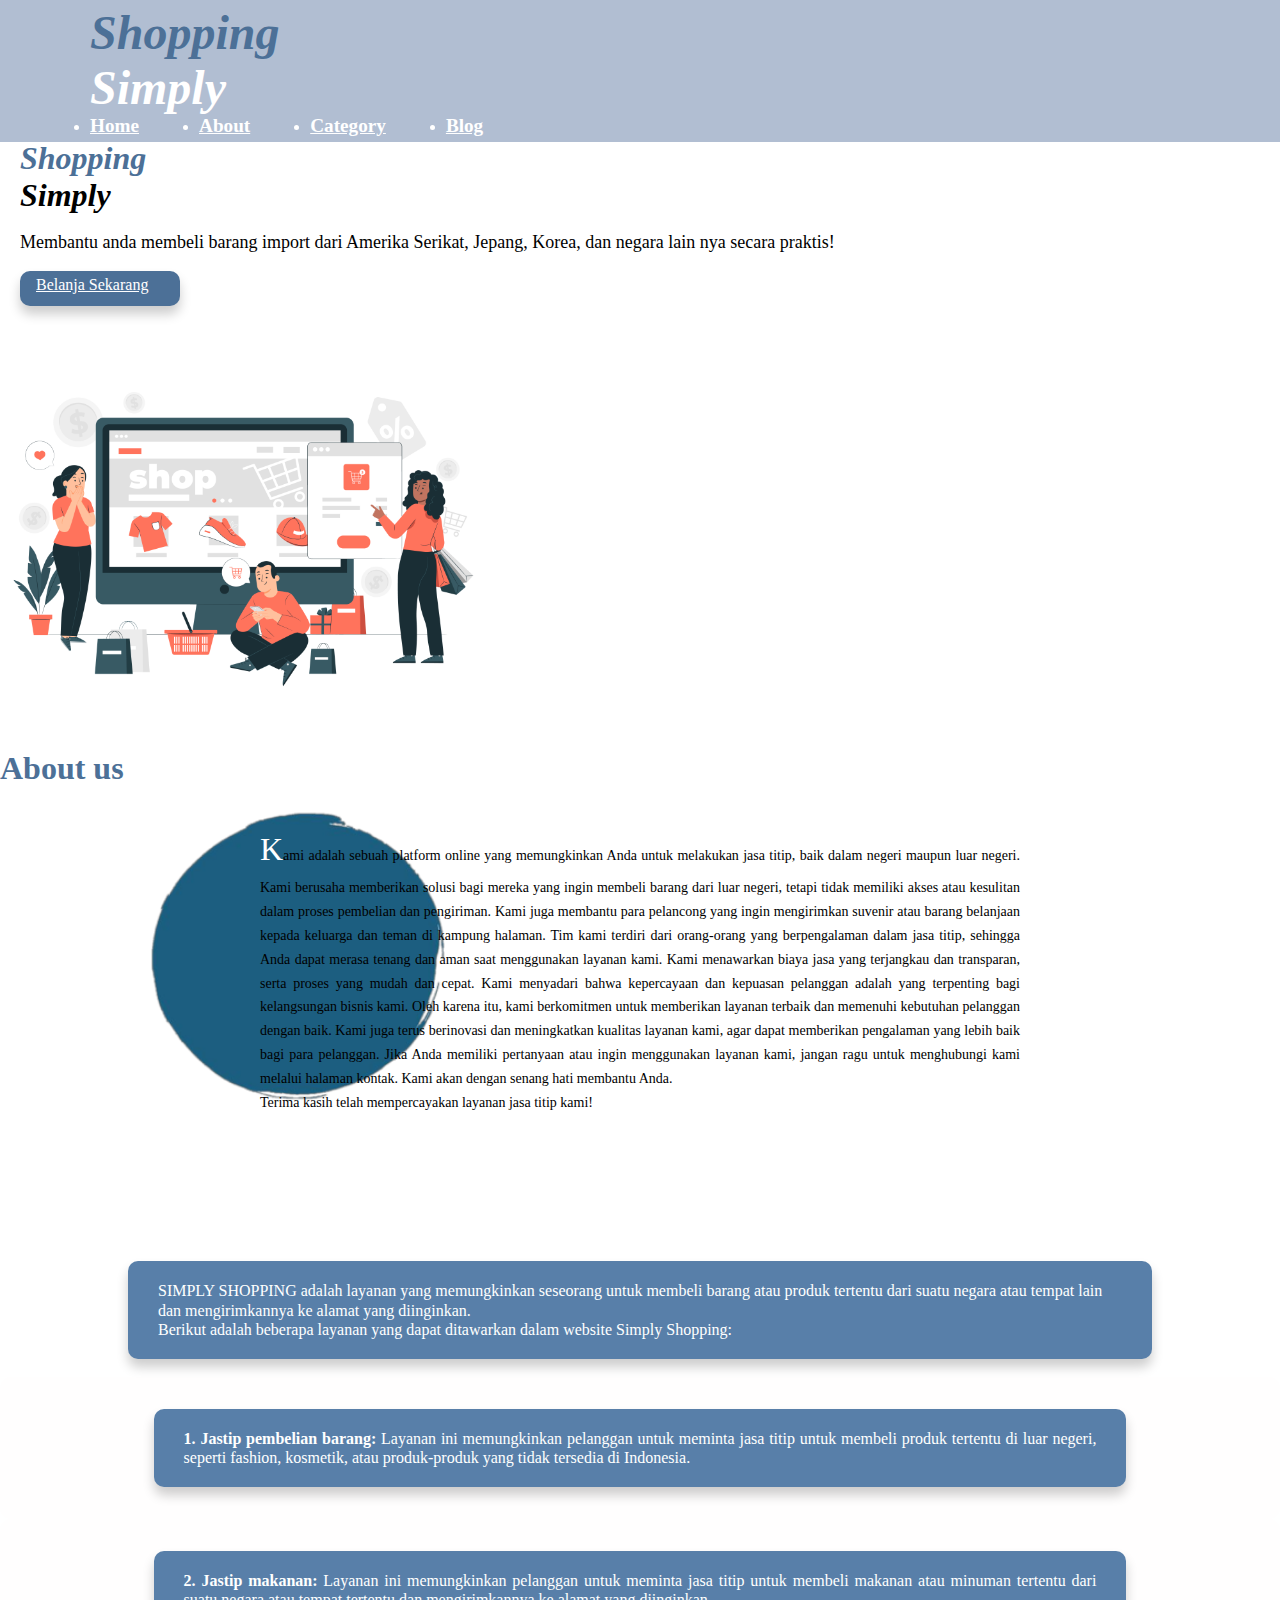
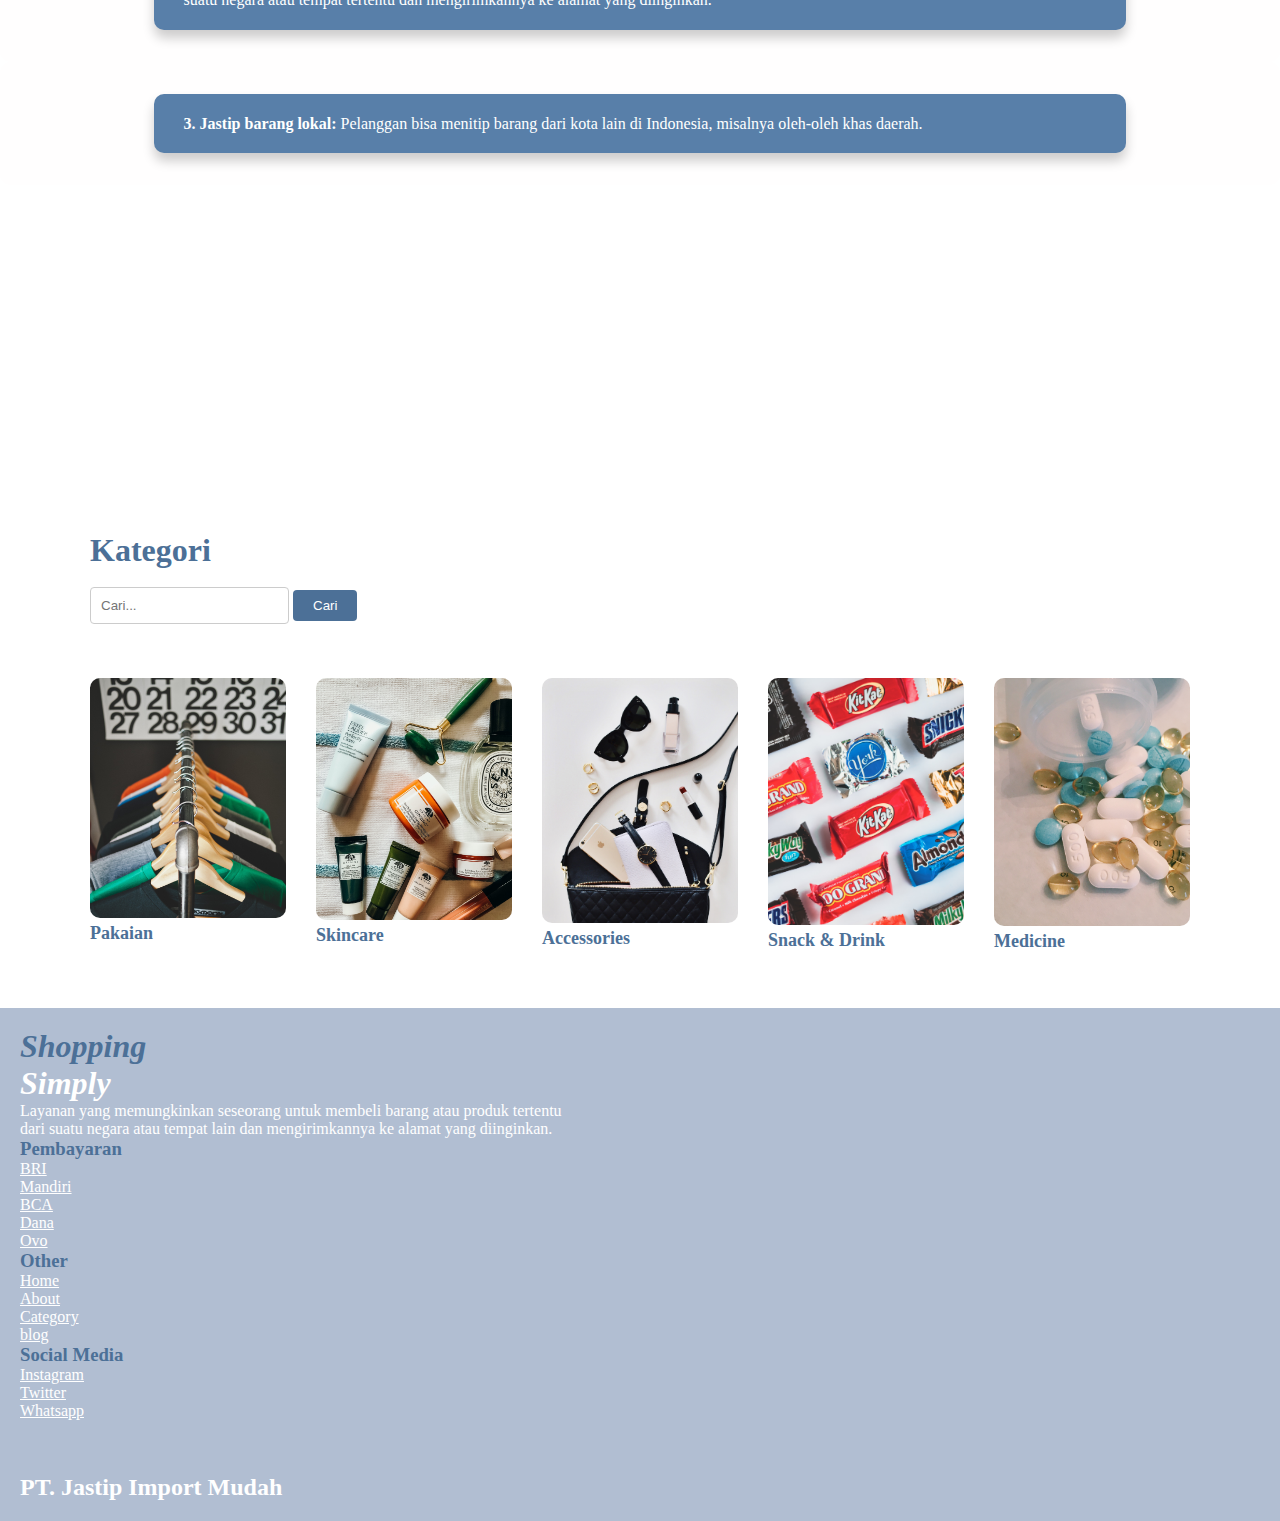
<file: index.html>
<!DOCTYPE html>
<html>
<head>
	<title>Simply Shopping | Selamat Datang</title>
	<meta name="viewport" content="width=device-width, initial-scale=1.0">
	<link rel="stylesheet" type="text/css" href="style.css">
	<link href="https://cdn.jsdelivr.net/npm/bootstrap@5.3.7/dist/css/bootstrap.min.css" rel="stylesheet" integrity="sha384-LN+7fdVzj6u52u30Kp6M/trliBMCMKTyK833zpbD+pXdCLuTusPj697FH4R/5mcr" crossorigin="anonymous">
	<script src="https://cdn.jsdelivr.net/npm/bootstrap@5.3.7/dist/js/bootstrap.bundle.min.js" integrity="sha384-ndDqU0Gzau9qJ1lfW4pNLlhNTkCfHzAVBReH9diLvGRem5+R9g2FzA8ZGN954O5Q" crossorigin="anonymous"></script>
  <style>
    @import url('https://fonts.googleapis.com/css2?family=Comfortaa:wght@300;700&display=swap');
  </style>
</head>
<body>
	<header>
        <nav class="d-flex justify-content-between align-items-center">
            <div class="logo">
              <i><h1 class="position-relative"><span style="color: #4C7097;">Shopping</span><br>Simply</h1></i>
            </div>

			<div class="hamburger d-lg-none">
			   ☰
			</div>

            <ul class="nav-links list-unstyled opacity-100 mb-0">
              <li><a href="#home" class="text-decoration-none">Home</a></li>
              <li><a href="#about" class="text-decoration-none">About</a></li>
			  <li><a href="#category" class="text-decoration-none">Category</a></li>
			  <li><a href="blog.html" class="text-decoration-none">Blog</a></li>
            </ul>
        </nav>
    </header>
    
	<div class="container">
	<!-- Homepage -->
	 <section class="d-flex justify-content-between" id="home">
	  <div class="hero" style="padding: 70px 20px;">
	   <i><h1><span style="color: #4C7097;">Shopping</span><br>Simply</h1></i><br>
       <p style="font-size: large;">Membantu anda membeli barang import dari Amerika Serikat, Jepang, Korea, dan negara lain nya secara praktis!</p>
	   <br>
	   <div class="cta-button">
		<a id="belanjaBtn" href="#" class="text-decoration-none" style="color: #fff;">Belanja Sekarang</a>
	   </div>
	  </div>
	   <img src="Gambar/Jastip Online.jpg" alt="Gambar" >
	  </section>
	</div>

	<!-- About us -->
	<section id="about" class="container-fluid">
	 <div class="divider-container d-flex align-items-center justify-content-center" style="padding-top: 50px;">
	  <h2 class="fade-divider d-flex position-relative ">About us</h2>
	 </div>
	 <div class="content position-relative">
	  <div class="bio-container">
	   <img src="Gambar/property-removebg-preview.png" alt="Gambar" class="bio-image">
	 <div class="bio">
	   <p style="font-size: 14px;"><span class="span">K</span>ami adalah sebuah platform online yang memungkinkan Anda untuk melakukan jasa titip, baik dalam negeri maupun luar negeri. Kami berusaha memberikan solusi bagi mereka yang ingin membeli barang dari luar negeri, tetapi tidak memiliki akses atau kesulitan dalam proses pembelian dan pengiriman. Kami juga membantu para pelancong yang ingin mengirimkan suvenir atau barang belanjaan kepada keluarga dan teman di kampung halaman.
		Tim kami terdiri dari orang-orang yang berpengalaman dalam jasa titip, sehingga Anda dapat merasa tenang dan aman saat menggunakan layanan kami. Kami menawarkan biaya jasa yang terjangkau dan transparan, serta proses yang mudah dan cepat.
		Kami menyadari bahwa kepercayaan dan kepuasan pelanggan adalah yang terpenting bagi kelangsungan bisnis kami. Oleh karena itu, kami berkomitmen untuk memberikan layanan terbaik dan memenuhi kebutuhan pelanggan dengan baik. Kami juga terus berinovasi dan meningkatkan kualitas layanan kami, agar dapat memberikan pengalaman yang lebih baik bagi para pelanggan.
		Jika Anda memiliki pertanyaan atau ingin menggunakan layanan kami, jangan ragu untuk menghubungi kami melalui halaman kontak. Kami akan dengan senang hati membantu Anda.<br>Terima kasih telah mempercayakan layanan jasa titip kami!</p>
	 </div>
	 </div>
	 </div><br><br><br>

		<!-- Layanan & Cara Pemesanan -->
		<div class="orders justify-content-center">
		<div class="carousel-container">
		<div class="order">
		 <h2 class="fade-order d-flex position-relative text-center align-items-center justify-content-center">Layanan</h2><br><br>
  		  <p> SIMPLY SHOPPING adalah layanan yang memungkinkan seseorang untuk membeli barang atau produk tertentu dari suatu negara atau tempat lain dan mengirimkannya ke alamat yang diinginkan.<br>
			  Berikut adalah beberapa layanan yang dapat ditawarkan dalam website Simply Shopping:
		  </p>
		   <div id="layananCarousel" class="carousel slide mt-2" data-bs-ride="carousel" data-bs-interval="4000">

			<!-- Titik indikator -->
			<div class="carousel-indicators">
			<button type="button" data-bs-target="#layananCarousel" data-bs-slide-to="0" class="active" aria-current="true" aria-label="Slide 1"></button>
			<button type="button" data-bs-target="#layananCarousel" data-bs-slide-to="1" aria-label="Slide 2"></button>
			<button type="button" data-bs-target="#layananCarousel" data-bs-slide-to="2" aria-label="Slide 3"></button>
			</div>

			<!-- Isi carousel -->
			<div class="carousel-inner">
			 <div class="carousel-item active">
			   <p>
				<strong>1. Jastip pembelian barang:</strong> Layanan ini memungkinkan pelanggan untuk meminta jasa titip untuk membeli produk tertentu di luar negeri, seperti fashion, kosmetik, atau produk-produk yang tidak tersedia di Indonesia.
			   </p>
      		 </div>

			<div class="carousel-item">
			  <p>
			   <strong>2. Jastip makanan:</strong> Layanan ini memungkinkan pelanggan untuk meminta jasa titip untuk membeli makanan atau minuman tertentu dari suatu negara atau tempat tertentu dan mengirimkannya ke alamat yang diinginkan.
			  </p>
			</div>

			<div class="carousel-item">
			  <p>
			  <strong>3. Jastip barang lokal:</strong> Pelanggan bisa menitip barang dari kota lain di Indonesia, misalnya oleh-oleh khas daerah.
			  </p>
			</div>
			</div>

			<!-- Tombol navigasi kiri-kanan -->
			<!-- <button class="carousel-control-prev" type="button" data-bs-target="#layananCarousel" data-bs-slide="prev">
			<span class="carousel-control-prev-icon" aria-hidden="true"></span>
			<span class="visually-hidden">Sebelumnya</span>
			</button>
			<button class="carousel-control-next" type="button" data-bs-target="#layananCarousel" data-bs-slide="next">
			<span class="carousel-control-next-icon" aria-hidden="true"></span>
			<span class="visually-hidden">Selanjutnya</span>
			</button> -->
		</div><br><br>
		 <h2 id="rest" class="fade-order d-flex position-relative text-center align-items-center justify-content-center">Cara pemesanan</h2><br>
	    </div>
		</div>

		<div>
		  <p class="fade-in justify-content-center">1. Tentukan barang atau produk yang ingin Anda beli dan negara asalnya.</p>
		  <p class="fade-in justify-content-center">2. Temukan penyedia jasa titip yang terpercaya dan memiliki reputasi baik di bidangnya.</p>
		  <p class="fade-in justify-content-center">3. Sampaikan informasi barang atau produk yang ingin Anda beli beserta detail seperti merek, model, ukuran, dan jumlah ke penyedia jasa titip.</p>
		  <p class="fade-in justify-content-center">4. Berikan informasi lengkap mengenai alamat pengiriman di Indonesia, nomor telepon, dan email yang dapat dihubungi.</p>
		  <p class="fade-in justify-content-center">5. Tanyakan kepada penyedia jasa titip mengenai estimasi biaya, termasuk harga barang, biaya pengiriman, biaya jasa titip, dan biaya lain yang terkait.</p>
		  <p class="fade-in justify-content-center">6. Jika Anda setuju dengan biaya yang diberikan, lakukan pembayaran kepada penyedia jasa titip.</p>
		  <p class="fade-in justify-content-center">7. Setelah pembayaran dikonfirmasi, penyedia jasa titip akan membeli barang atau produk yang diminta dan melakukan pengiriman ke alamat yang ditentukan.</p>
		  <p class="fade-in justify-content-center">8. Setelah barang tiba, cek kondisi barang dan pastikan barang yang diterima sesuai dengan pesanan Anda.</p>
		</div>
		</div>
	</section><br>

	<!-- Category -->
	<section id="category">
		<h2>Kategori</h2><br>
		<!-- Search bar -->
        <form class="d-flex" id="search-form" action="/cari" method="GET">
			<input type="text" id="search-input" name="q" placeholder="Cari...">
			<button type="submit" id="button">Cari</button>
		  </form><br><br><br>
		<!-- Kategori Produk -->
		<div class="objects justify-content-between" id="listObject">
			<div class="object text-center" id="group1">
			  <a href="#"><img src="Gambar/Clothing(1).jpg" alt="Gambar"><br>Pakaian</a>
			</div>
			<div class="object text-center" id="group1">
			  <a href="#"><img src="Gambar/Skincare(1).jpg" alt="Gambar"><br>Skincare</a>
			</div>
			<div class="object text-center" id="group2">
			  <a href="#"><img src="Gambar/Accecories.jpg" alt="Gambar"><br>Accessories</a>
			</div>
			<div class="object text-center" id="group2">
			 <a href="#"><img src="Gambar/Snacks(1).jpg" alt="Gambar"><br>Snack & Drink</a>
			</div>
			<div class="object text-center" id="group3">
			 <a href="#"><img src="Gambar/Medicine(1).jpg" alt="Gambar"><br>Medicine</a>
			</div>	
		</div>
	</section><br><br><br>

	<!-- Footer -->
	<footer class="footer position-relative">
	  <div class="end d-flex justify-content-between p-5">
		<div class="head">
		<i><h1 style="color: white;"><span style="color: #4C7097;">Shopping</span><br>Simply</h1></i>
		<p style="color: #fff;">Layanan yang memungkinkan seseorang untuk membeli barang atau produk tertentu<br>dari suatu negara atau tempat lain dan mengirimkannya ke alamat yang diinginkan.</p>
	    </div>

        <div class="other d-flex">
			<div class="method">
			 <h3 style="color: #4C7097;">Pembayaran</h3>
		      <a href="https://bri.co.id/" class="text-decoration-none">BRI</a><br>
			  <a href="https://bankmandiri.co.id/" class="text-decoration-none">Mandiri</a><br>
			  <a href="https://www.bca.co.id/id" class="text-decoration-none">BCA</a><br>
			  <a href="https://www.dana.id/" class="text-decoration-none">Dana</a><br>
			  <a href="https://www.ovo.id/" class="text-decoration-none">Ovo</a><br>
			</div>

			<div class="method">
			  <h3 style="color: #4C7097;">Other</h3>
				<a href="#home" class="text-decoration-none">Home</a><br>
				<a href="#about" class="text-decoration-none">About</a><br>
				<a href="#category" class="text-decoration-none">Category</a><br>
				<a href="blog.html" class="text-decoration-none">blog</a><br>
			</div>

			<div class="method">
			 <h3 style="color: #4C7097;">Social Media</h3>
				<div class="contact">
					<!-- <img src="Gambar/Instagram.png" alt="Gambar"> -->
					<a href="https://www.instagram.com/" class="text-decoration-none">Instagram</a>
				</div>

				<div class="contact">
					<!-- <img src="Gambar/Twitter.png" alt="Gambar"> -->
					<a href="https://www.twitter.com/" class="text-decoration-none">Twitter</a>
				</div>

				<div class="contact">
					<!-- <img src="Gambar/Whatsapp.png" alt="Gambar"> -->
					<a href="https://www.whatsapp.com/" class="text-decoration-none">Whatsapp</a>
				</div>
			</div>
		  </div>
	  </div><br><br><br>
	  	<h2 class="text-center justify-content-center" style="color: white;">PT. Jastip Import Mudah</h2>
	</footer>
	 <script src="https://cdn.jsdelivr.net/npm/bootstrap@5.3.7/dist/js/bootstrap.bundle.min.js" integrity="sha384-ndDqU0Gzau9qJ1lfW4pNLlhNTkCfHzAVBReH9diLvGRem5+R9g2FzA8ZGN954O5Q" crossorigin="anonymous"></script>
	 <script src="main.js"></script>
</body>
</html>
</file>
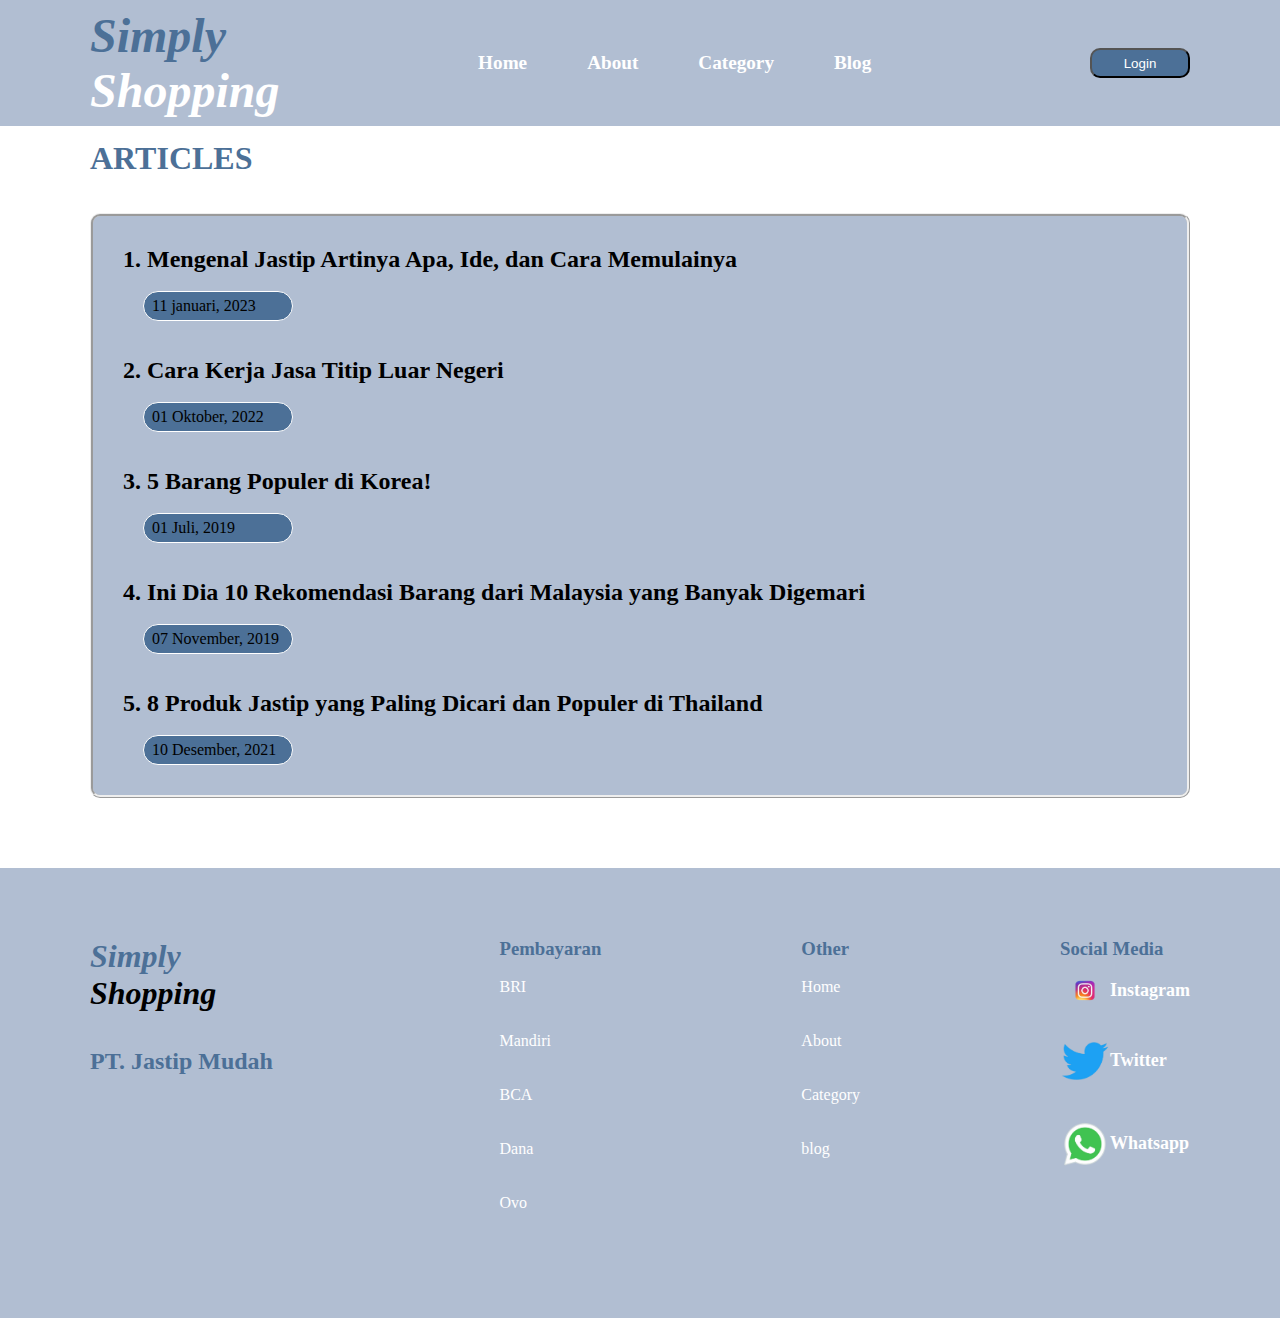
<file: blog.html>
<!DOCTYPE html>
<html lang="en">
<head>
    <meta charset="UTF-8">
    <meta name="viewport" content="width=device-width, initial-scale=1.0">
    <title>Simply Shopping | Blog</title>
    <link rel="stylesheet" href="styleBlog.css">
    <style>
        @import url('https://fonts.googleapis.com/css2?family=Comfortaa:wght@300;700&display=swap');
      </style>
</head>
<body>
  <header>
    <nav>
     <div class="logo">
      <i><h1><span style="color: #4C7097;">Simply</span><br>Shopping</h1></i>
     </div>
     <ul class="nav-links">
        <li><a href="index.html">Home</a></li>
        <li><a href="#about">About</a></li>
        <li><a href="#category">Category</a></li>
        <li><a href="blog.html">Blog</a></li>
    </ul>
    <button><a href="login.html">Login</a></button>
    </nav>
 </header>

 <section class="blog">
    <h1>ARTICLES</h1><br><br>
    <div class="content">
    <div class="blogs">
    <a href="https://seller.bukalapak.com/info/blog/seller-guide/120458-mengenal-jastip-artinya-apa-ide-dan-cara-memulainya">
        <h2>1. Mengenal Jastip Artinya Apa, Ide, dan Cara Memulainya</h2><br>
        <p>11 januari, 2023</p>
    </a><br><br>
    </div>

    <div class="blogs">
    <a href="https://www.gramedia.com/best-seller/cara-kerja-jasa-titip-luar-negeri/">
        <h2>2. Cara Kerja Jasa Titip Luar Negeri</h2><br>
        <p>01 Oktober, 2022</p>
    </a><br><br>
    </div>

    <div class="blogs">
    <a href="https://blog.airpaz.com/id/barang-jastip-populer-di-korea/">
        <h2>3. 5 Barang Populer di Korea!</h2><br>
        <p>01 Juli, 2019</p>
    </a><br><br>
    </div>

    <div class="blogs">
    <a href="https://bp-guide.id/AXbVRC84">
        <h2>4. Ini Dia 10 Rekomendasi Barang dari Malaysia yang Banyak Digemari</h2><br>
        <p>07 November, 2019</p>
    </a><br><br>
    </div>

    <div class="blogs">
    <a href="https://blog.topremit.com/produk-jastip-thailand/">
        <h2>5. 8 Produk Jastip yang Paling Dicari dan Populer di Thailand</h2><br>
        <p>10 Desember, 2021</p>
    </a>
    </div>
  </div>
 </section>

 	<!-- Footer -->
<footer>
 <div class="head">
  <i><h1><span style="color: #4C7097;">Simply</span><br>Shopping</h1></i><br><br>
  <h2>PT. Jastip Mudah</h2><br>
 </div>

 <div class="other">
 <div class="method">
  <h3>Pembayaran</h3><br>
	<ul>
	 <li><a href="https://bri.co.id/">BRI</a></li><br><br>
	 <li><a href="https://bankmandiri.co.id/">Mandiri</a></li><br><br>
	 <li><a href="https://www.bca.co.id/id">BCA</a></li><br><br>
	 <li><a href="https://www.dana.id/">Dana</a></li><br><br>
	 <li><a href="https://www.ovo.id/">Ovo</a></li><br><br>
	</ul>
  </div><br>

 <div class="method">
  <h3>Other</h3><br>
	<ul>
	 <li><a href="#home">Home</a></li><br><br>
	 <li><a href="#about">About</a></li><br><br>
	 <li><a href="#category">Category</a></li><br><br>
	 <li><a href="blog.html">blog</a></li><br><br>
	</ul>
  </div><br>

 <div class="method">
  <h3>Social Media</h3><br>
	<div class="contact">
	  <img src="Gambar/Instagram.png" alt="Gambar">
		<a href="https://www.instagram.com/"><h5>Instagram</h5></a>
	</div><br><br>
             
 <div class="contact">
	<img src="Gambar/Twitter.png" alt="Gambar">
	 <a href="https://www.twitter.com/"><h5>Twitter</h5></a>
	  </div><br><br>

 <div class="contact">
  <img src="Gambar/Whatsapp.png" alt="Gambar">
	<a href="https://www.whatsapp.com/"><h5>Whatsapp</h5></a>
 </div>
 </div>
 </div>
</footer>
</body>
</html>
</file>
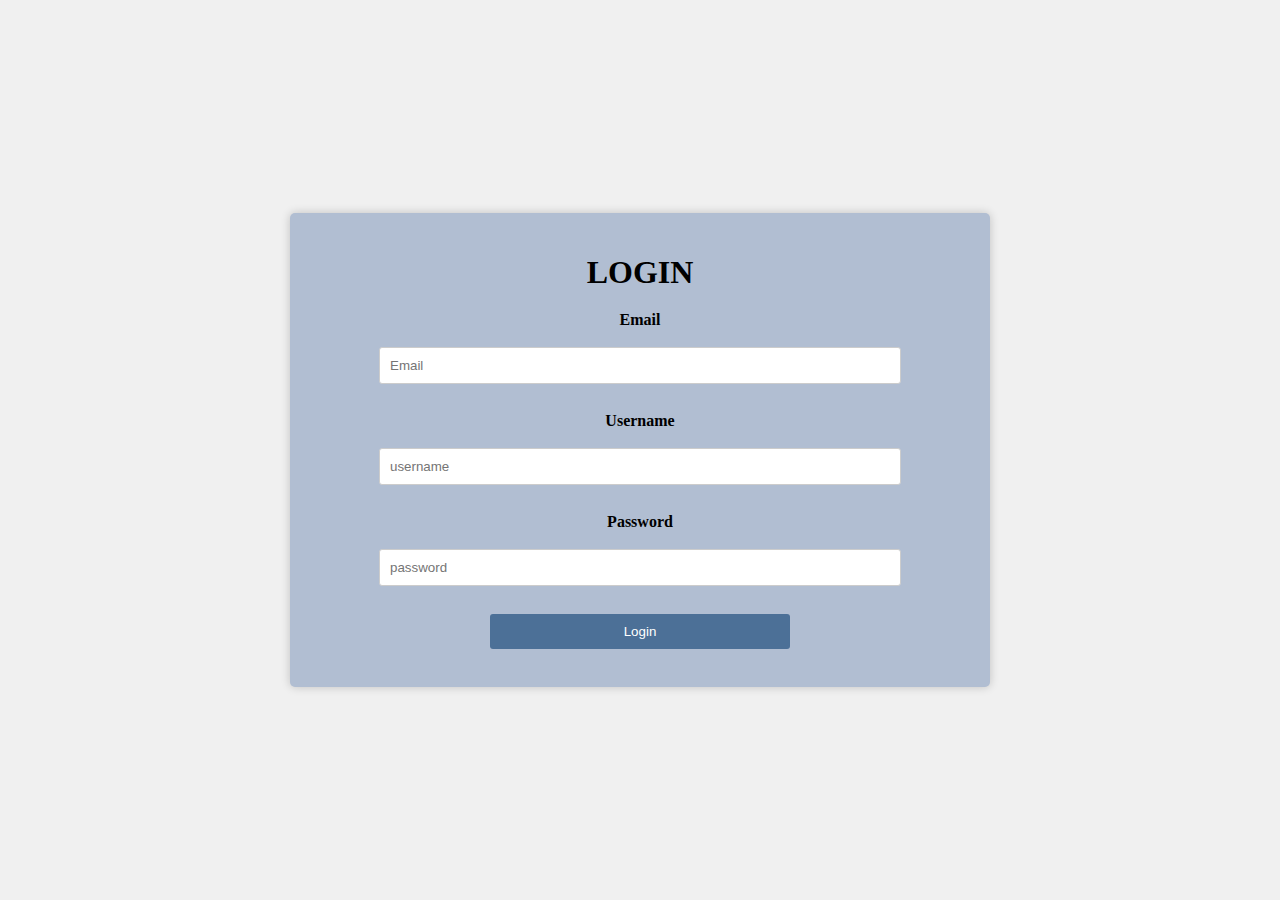
<file: login.html>
<!DOCTYPE html>
<html lang="en">
<head>
    <meta charset="UTF-8">
    <meta name="viewport" content="width=device-width, initial-scale=1.0">
    <link rel="stylesheet" type="text/css" href="styleForm.css">
    <style>
      @import url('https://fonts.googleapis.com/css2?family=Comfortaa:wght@300;700&display=swap');
    </style>
   
    <title>Simply Shopping | Login</title>
</head>
<body>
  <div class="login-box">
    <h1>LOGIN</h1>
  <form id="loginForm" action="#" method="post">
    <div class="input-container">
    <label for="email">Email</label><br>
    <input type="email" id="email" placeholder="Email"><br><br>
    </div>

    <div class="input-container">
    <label for="user">Username</label><br>
    <input type="text" id="user" placeholder="username"><br><br>
    </div>

    <div class="input-container">
    <label for="password">Password</label><br>
    <input type="password" id="password" placeholder="password">
    </div><br>
    <button type="submit">Login</button><br><br>
  </form>
 </div>
 <script src="scriptLogin.js"></script>
</body>
</html>
</file>
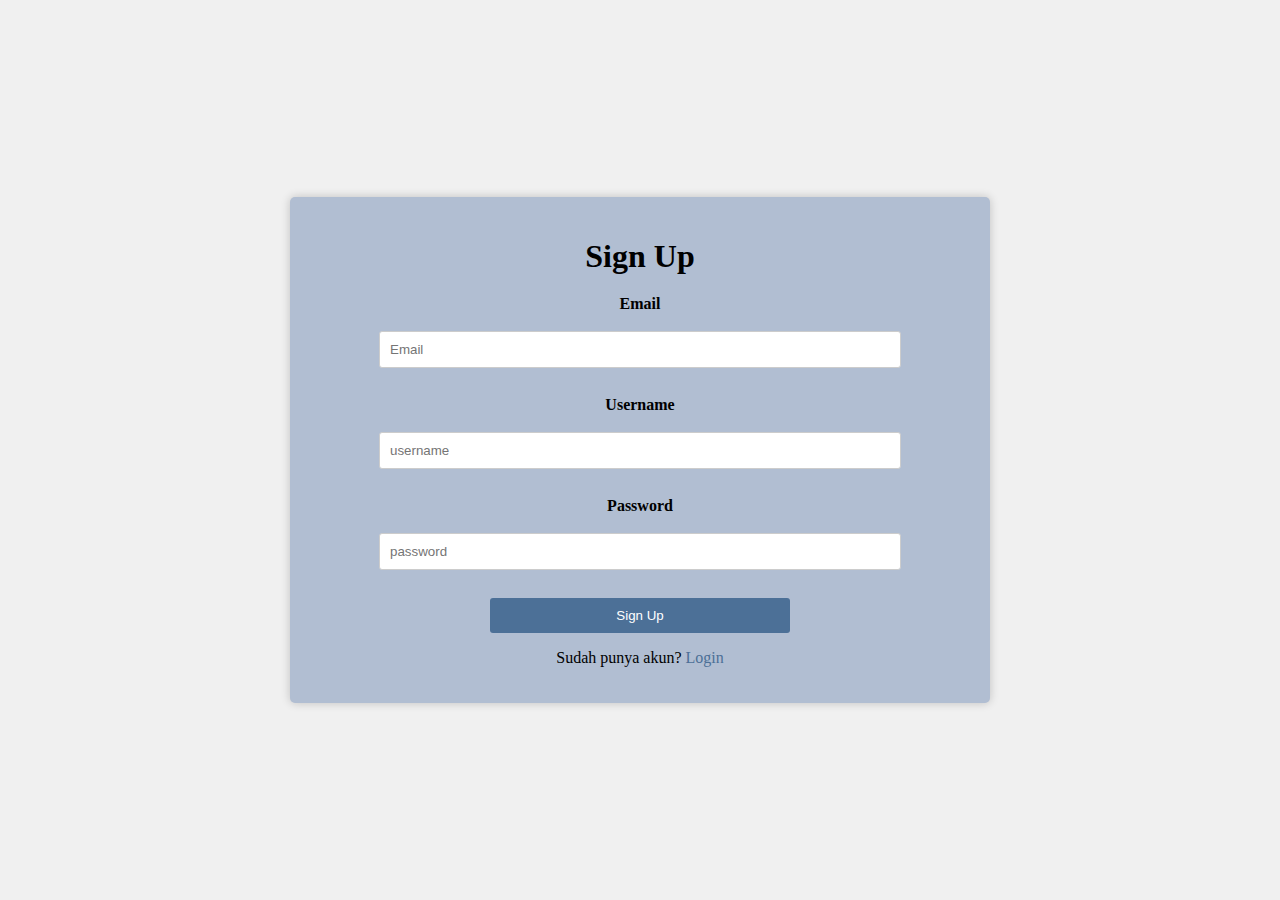
<file: register.html>
<!DOCTYPE html>
<html lang="en">
<head>
    <meta charset="UTF-8">
    <meta name="viewport" content="width=device-width, initial-scale=1.0">
    <title>Daftar akun</title>
    <link rel="stylesheet" href="styleRegist.css">
</head>
<body>
<div class="regist-box">
    <h1>Sign Up</h1>
  <form id="registForm" action="#" method="post">
    <div class="input-container">
    <label for="email">Email</label><br>
    <input type="email" id="regEmail" placeholder="Email" required><br><br>
    </div>

    <div class="input-container">
    <label for="user">Username</label><br>
    <input type="text" id="regUser" placeholder="username" required><br><br>
    </div>

    <div class="input-container">
    <label for="password">Password</label><br>
    <input type="password" id="regPassword" placeholder="password" required>
    </div><br>
    <button type="submit">Sign Up</button><br>
    <p>Sudah punya akun? <a href="login.html">Login</a></p>
  </form>
 </div>

<script src="scriptRegister.js"></script>
</body>
</html>
</file>
<file: style.css>
/* Default Styles */
* {
  margin: 0;
  padding: 0;
  box-sizing: border-box;
}

body {
  overflow-x: hidden;
  padding-top: 70px;
}

header {
  position: fixed;
  top: 0;
  width: 100vw;
  background-color: #B1BED2;
  color: #fff;
  z-index: 1000;
}

nav {
  padding: 5px 90px;
  gap: 50px;
}

.logo {
  font-size: x-large;
  cursor: default;
  animation: fadeInOnly 1s ease-out forwards;
}

.nav-links {
  display: flex;
  gap: 40px;
  animation: fadeInUp 2s ease forwards;
}

.hamburger {
  font-size: 1.8rem;
  cursor: pointer;
  display: none;
}

/* Responsive mode */
@media (max-width: 768px) {
  .hamburger {
    display: block;
  }
  .nav-links {
  position: absolute;
  top: 88px;
  right: 0;
  background-color: #B1BED2;
  flex-direction: column;
  align-items: center;
  width: 100%;
  display: none;
  padding: 1rem 0;
  gap: 1rem;
  animation: none;
}
.nav-links.active {
  display: flex;
 }
}

.nav-links li {
  margin-right: 20px;
}

.nav-links a {
  color: #fff;
  font-size: larger;
  font-weight: bold;
}

li a:hover {
  color: #4C7097;
  cursor: pointer;
}

#home img {
  width: 500px;
  padding-right: 20px;
  animation: slideInLeft 3s ease forwards;
}

.hero h1 {
  font-size: xx-large;
  animation: fadeInUp 2s ease forwards;
}

.hero p {
  animation: fadeInUp 3s ease forwards;
}

.cta-button  {
  width: 160px;
  padding: 5px 16px;
  height: 35px;
  background-color: #4C7097;
  border-radius: 10px;
  box-shadow: 0px 8px 12px rgba(0, 0, 0, 0.2);
  animation: bounceIn 1s ease;
}

.cta-button:hover {
  background-color: #395471;
}

@media (max-width: 768px) {
   #home {
    flex-direction: column;
    align-items: center;
    text-align: center;
  }
   #home img {
    display: none;
    animation: fadeOut 0.5s ease forwards;
    pointer-events: none;
    overflow: hidden;
  }
  .hero h1,
  .hero p,
  #home img {
    animation: none;
  }
   #home .hero p,
   #home .hero h1,
   #home .cta-button {
    /* padding: 40px 20px; */
    opacity: 0;
    animation: fadeIn 1s ease forwards;
  }
   .cta-button {
     display: inline-block;
     width: 260px;
     background-color: #4C7097;
     padding: 5px 16px;
     border-radius: 10px;
      /* margin-top: 5px; */
  }
   .cta-button:hover {
      background-color: #395471;
  }
   #home .hero h1 {
    animation-delay: 0.2s;
   }
   #home .hero p {
    animation-delay: 0.5s;
   }
   #home .cta-button {
    animation-delay: 0.8s;
   }
}

#about img {
  width: 800px;
  padding-top: 20px;
  padding-left: 150px;
}

.fade-divider {
  color: #4C7097;
  font-size: xx-large;
  margin:  0 auto;
  opacity: 0;
  /* transform: translateY(20px); */
  transition: opacity 1s ease, transform 1s ease;
}

.fade-divider.show {
  opacity: 1;
  transform: translateY(0);
}

.fade-divider::before,
.fade-divider::after {
  content: "";
  position: absolute;
  top: 50%;
  width: 0; /* panjang garis */
  height: 1px;
  background-color: #4C7097;
  transition: width 0.8s ease;
}

.fade-divider::before {
  right: 100%;
  margin-right: 20px; /* jarak dari teks */
}

.fade-divider::after {
  left: 100%;
  margin-left: 20px;
}

.fade-divider.show::before,
.fade-divider.show::after {
  width: 550px;
  transition-delay: 0.20s;
}

.content {
 display: flex;
 margin: 0 auto;
 justify-content: center;
}

.bio-container {
  position: relative;
  width: 100%;
  align-items: center;
  /* justify-content: center; */
}

.bio-image {
  position: absolute;
  max-width: 35%;
  opacity: 1;
}

.bio {
  position: relative;
  z-index: 2;
  justify-content: center;
  margin: 0 auto;
  padding: 20px;
  max-width: 800px;
  color: black;
  animation: fadeInUp 2s ease forwards;
}

.bio p {
  padding-top: 15px;
  text-align: justify;
  line-height: 1.7;
}

.span {
  color: #ffffff; 
  font-size: xx-large;
}

@media (max-width: 768px) {
  .bio-container {
    position: relative;
    display: flex;
    flex-direction: column;
    text-align: center;
    justify-content: center;
  }
  .bio-image {
    position: absolute;
    max-width: 120%;
    right: 22px;
    opacity: 0.4;
  }
  .bio {
    padding: 15px;
    max-width: 100%;
    background-color: transparent;
  }

  .bio p {
    width: 100%;
    padding: 0;
  }
  .span {
    color: #4C7097;
  }
}

.fade-order {
  color: #4C7097;
  font-size: xx-large;
  margin:  0 auto;
  white-space: nowrap;
  opacity: 0;
  /* transform: translateY(20px); */
  transition: opacity 1s ease, transform 1s ease;
}

.fade-order.show {
  opacity: 1;
  transform: translateY(0);
}

.fade-order::before,
.fade-order::after {
  content: "";
  top: 50%;
  width: 0; /* panjang garis */
  height: 1.6px;
  background-color: #4C7097;
  transition: width 0.8s ease;
}

.fade-order::before {
  right: 100%;
  margin-right: 20px; /* jarak dari teks */
}

.fade-order::after {
  left: 100%;
  margin-left: 20px;
}

.fade-order.show::before,
.fade-order.show::after {
  width: 510px;
  transition-delay: 0.20s;
}

.order p {
  background-color: #587fa9;
  position: relative;
  padding: 20px 30px;
  width: 80%;
  border-radius: 10px;
  box-shadow: 0px 8px 12px rgba(0, 0, 0, 0.2);
  margin: 0 auto;
  color: #fff;
  line-height: 1.2;
}

.fade-in {
  padding: 0 20%;
  opacity: 0;
  transform: translateY(20px);
  justify-content: center;
  text-align: justify;
  transition: opacity 0.6s ease-out, transform 0.6s ease-out;
}

.fade-in.show {
  opacity: 1;
  transform: translateY(0);
}

/* @media (max-width: 768px) {
  
} */

.carousel-inner{
   margin: 0 auto;
   align-items: center;
   justify-content: center;
}

 .carousel-item {
    padding: 2rem;
    background-color: #fffefe;
    border-radius: 10px;
    min-height: 100px;
    display: flex;
    align-items: center;
    justify-content: center;
    margin: 0 auto;
  }

  .carousel-item p {
    font-size: 1rem;
    text-align: justify;
    margin: 0 auto;
  }

  .carousel-container {
    max-width: 100%;
    margin: auto;
  }

  .carousel-indicators button {
  background-color: #4C7097;  /* warna default titik */
  width: 12px;
  height: auto;
  border-radius: 20%;
  border: none;
  margin: 0 5px;
  opacity: 3;  /* biar warnanya kelihatan */
}

.carousel-indicators .active {
  background-color: #4C7097;   /* warna saat aktif (biru misalnya) */
}

#category {
  padding: 2px 90px;
}

#category h2 {
  padding-top: 20px;
  color: #4C7097;
  font-size: xx-large;
}

#search-form {
  width: 500px;
  gap: 20px;
}

#search-input {
  padding: 10px;
  border: 1px solid #ccc;
  border-radius: 4px;
  flex-grow: 1;
}

button[type="submit"] {
  background-color: #4C7097;
  color: #fff;
  border: none;
  border-radius: 4px;
  padding: 8px 20px;
  cursor: pointer;
}

button[type="submit"]:hover {
  background-color: #395471;
}

@media (max-width: 768px) {
  #search-form {
  flex-direction: column;
  width: 100%;
  gap: 20px;
}

#search-input {
  padding: 10px;
  border: 1px solid #ccc;
  border-radius: 4px;
  flex-grow: 1;
}

button[type="submit"] {
  background-color: #4C7097;
  color: #fff;
  border: none;
  border-radius: 4px;
  padding: 8px 20px;
  cursor: pointer;
}

button[type="submit"]:hover {
  background-color: #395471;
 }
}

.objects {
  display: grid;
  grid-template-columns: repeat(auto-fit, minmax(150px, 1fr));
  gap: 30px;
}

.object img {
  width: 100%;   /*ikut lebar grid cell*/
  max-width: 200px; 
  height: auto;  
  object-fit: cover; 
  border-radius: 10px;
}

.object a {
 color: #4C7097;
 text-align: center;
 font-size: large;
 text-decoration: none;
 font-weight: 600;
}

@media (max-width: 992px) {
  .objects {
    grid-template-columns: repeat(3, 1fr);
 }
}

@media (max-width: 600px) {
  .objects {
    grid-template-columns: repeat(2, 1fr);
 }
}

@media (max-width: 400px) {
  .objects {
    grid-template-columns: 1fr;
 }
}

.footer {
  width: 100%;
  background-color: #B1BED2;
  padding: 20px;
  flex-wrap: wrap;
}

.method a {
  color: #fff;
}

.method a:hover{
  color: #395471;
}

.end {
  gap: 40px;
}

.other {
  gap: 70px;
}

@media (max-width: 768px) {
  .head{
    justify-content: center;
    margin: 0 auto;
  }

  .head p {
    text-align: justify;
  }

  .end {
    flex-direction: column;
  }

  .other {
    flex-direction: column;
    gap: 20px;
  }
}

@keyframes fadeInOnly {
   from { opacity: 0; }
   to { opacity: 1; }
}
@keyframes fadeInUp {
    0% { transform: translate(5px); opacity: 0; }
    100% { transform: translate(0px); opacity: 1; }
}
@keyframes fadeIn {
  from { opacity: 0; transform: translateY(20px); }
  to { opacity: 1; transform: translateY(0);}
}
@keyframes fadeOut {
  from { opacity: 1;}
  to { opacity: 0;}
}
@keyframes slideInLeft {
  from { opacity: 0; transform: translateX(-50px); }
  to { opacity: 1; transform: translateY(0); }
}
@keyframes bounceIn {
  0%   { transform: scale(0.95); opacity: 0; }
  50%  { transform: scale(1.05); opacity: 1; }
  100% { transform: scale(1); }
}
</file>
<file: styleBlog.css>
/* Default Styles */
* {
    margin: 0;
    padding: 0;
    box-sizing: border-box;
  }
  
  body {
    overflow-x: hidden;
    padding-top: 70px;
  }
  
  header {
    position: fixed;
    top: 0;
    width: 100vw;
    background-color: #B1BED2;
    color: #fff;
    z-index: 1000;
  }
  
  
  nav {
    display: flex;
    justify-content: space-between;
    align-items: center;
    padding: 8px 90px;
    gap: 30px;
  }
  
  .logo {
    font-size: x-large;
  }
  
  .nav-links {
    list-style: none;
    display: flex;
    gap: 40px;
  }
  
  .nav-links li {
    margin-right: 20px;
  }
  
  .nav-links a {
    text-decoration: none;
    color: #fff;
    font-size: larger;
    font-weight: bold;
  }
  
  button {
    background-color: #4C7097;
    width: 100px;
    height: 30px;
    border-radius: 10px;
  }
  
  button a {
    text-decoration: none;
    color: #fff;
  }

  .blog {
    padding: 70px 90px;
  }

  .blog h1 {
    font-size: xx-large;
    color: #4C7097;
  }


  .blogs a {
    text-decoration: none;
    color: black;
  }

  .content {
    background-color: #B1BED2;
    padding: 30px 30px;
    border-radius: 10px;
    border-style: ridge;
  }

  .blogs p{
    background-color: #4C7097;
    margin-left: 20px;
    width: 150px;
    padding: 5px 8px;
    border-radius: 25px;
    border: 1px solid white;
  }

  footer {
    display: flex;
    justify-content: space-between;
    background-color: #B1BED2;
    padding: 70px 90px;
  }
  
  .head h2 {
    color: #4C7097;
  }
  
  .other {
    display: flex;
    gap: 100px;
  }
  
  .method h3 {
    color: #4C7097;
  }
  
  .method li {
    list-style: none;
  }
  
  .method a {
    text-decoration: none;
    color: #fff;
  }
  
  .contact {
    display: flex;
    align-items: center;
  }
  
  .contact img {
    width: 50px;
  }
  
  .contact h5 {
    font-size: large;
  }
</file>
<file: styleForm.css>
body {
    background-color: #f0f0f0;
    display: flex;
    justify-content: center;
    align-items: center;
    height: 100vh;
    margin: 0;
}

.login-box {
    background-color: #B1BED2;
    padding: 20px 50px;
    border-radius: 5px;
    box-shadow: 0 0 10px rgba(0, 0, 0, 0.2);
    width: 100%;
    max-width: 600px;
    text-align: center;
}

h1 {
    margin-bottom: 20px;
}

.input-container {
    margin-bottom: 10px;
    text-align: center;
}

label {
    display: block;
    font-weight: bold;
}

input[type="email"],
input[type="text"],
input[type="password"] {
    width: 500px;
    padding: 10px;
    border: 1px solid #ccc;
    border-radius: 3px;
}

button {
    width: 300px;
    padding: 10px;
    background-color: #4C7097;
    color: #fff;
    border: none;
    border-radius: 3px;
    cursor: pointer;
}

button:hover {
    background-color: #0056b3;
}

#loginForm a{
    text-decoration: none;
    color: #4C7097;
}

.error-message {
  color: red;
  font-size: 0.9em;
  margin-top: 5px;
  padding: 4px;
}

@media (max-width: 768px) {
  .login-box {
    background-color: #B1BED2;
    padding: 20px 50px;
    border-radius: 5px;
    box-shadow: 0 0 10px rgba(0, 0, 0, 0.2);
    width: 100%;
    max-width: 300px;
    text-align: center;
}
    input[type="email"],
    input[type="text"],
    input[type="password"] {
    width: 100%;
    padding: 10px;
    border: 1px solid #ccc;
    border-radius: 3px;
}
    button {
    width: 100%;
    padding: 10px;
    background-color: #4C7097;
    color: #fff;
    border: none;
    border-radius: 3px;
    cursor: pointer;
}
}
</file>
<file: styleRegist.css>
body {
    background-color: #f0f0f0;
    display: flex;
    justify-content: center;
    align-items: center;
    height: 100vh;
    margin: 0;
}

.regist-box {
    background-color: #B1BED2;
    padding: 20px 50px;
    border-radius: 5px;
    box-shadow: 0 0 10px rgba(0, 0, 0, 0.2);
    width: 100%;
    max-width: 600px;
    text-align: center;
}

h1 {
    margin-bottom: 20px;
}

.input-container {
    margin-bottom: 10px;
    text-align: center;
}

label {
    display: block;
    font-weight: bold;
}

input[type="email"],
input[type="text"],
input[type="password"] {
    width: 500px;
    padding: 10px;
    border: 1px solid #ccc;
    border-radius: 3px;
}

button {
    width: 300px;
    padding: 10px;
    background-color: #4C7097;
    color: #fff;
    border: none;
    border-radius: 3px;
    cursor: pointer;
}

button:hover {
    background-color: #0056b3;
}

#registForm a{
    text-decoration: none;
    color: #4C7097;
}

@media (max-width: 768px) {
  .regist-box {
    background-color: #B1BED2;
    padding: 20px 50px;
    border-radius: 5px;
    box-shadow: 0 0 10px rgba(0, 0, 0, 0.2);
    width: 100%;
    max-width: 300px;
    text-align: center;
}
    input[type="email"],
    input[type="text"],
    input[type="password"] {
    width: 100%;
    padding: 10px;
    border: 1px solid #ccc;
    border-radius: 3px;
}
    button {
    width: 100%;
    padding: 10px;
    background-color: #4C7097;
    color: #fff;
    border: none;
    border-radius: 3px;
    cursor: pointer;
}
}
</file>
